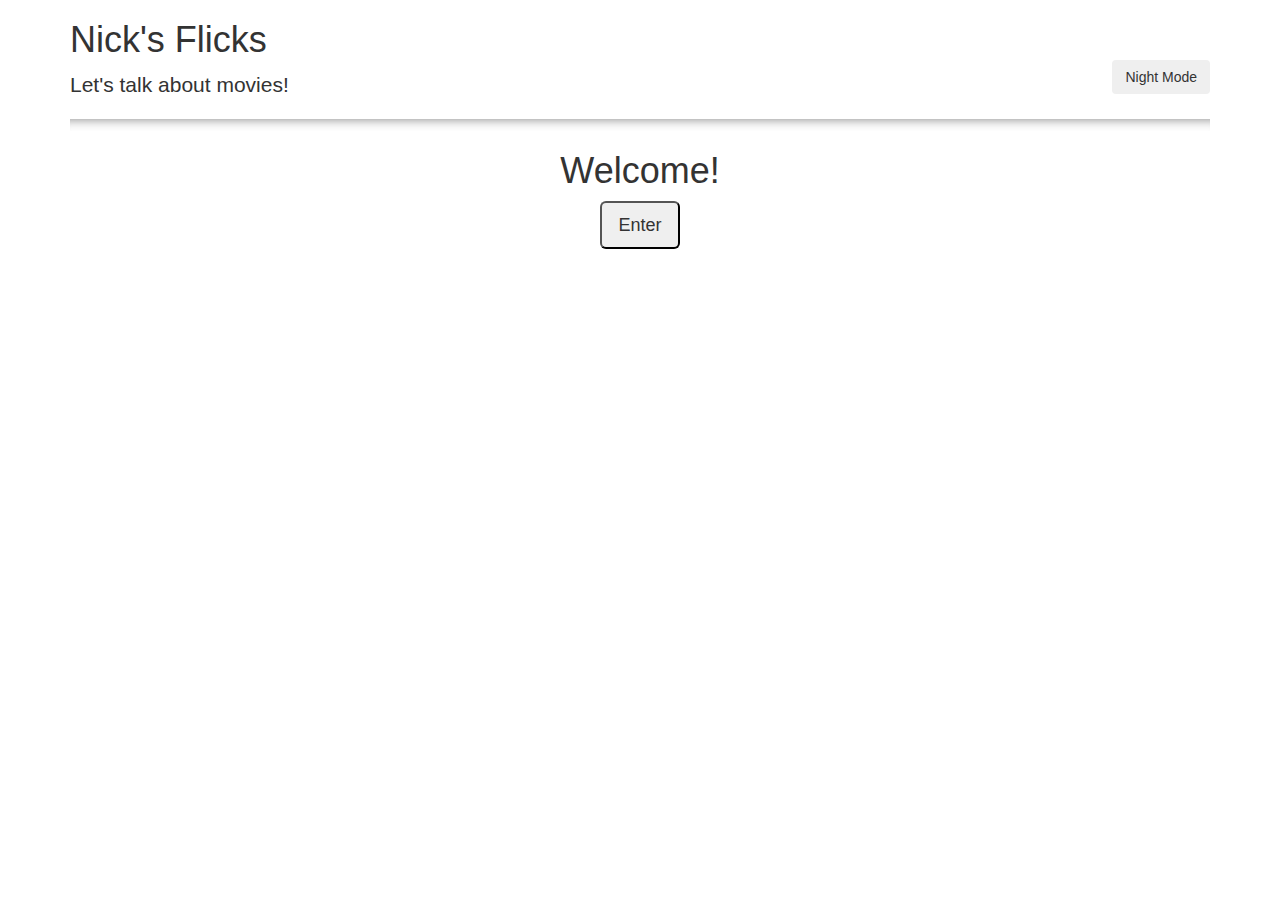
<file: index.html>
<html lang="en" ng-app="nicksflix">
  <head>
    <title>Nick's Flix</title>
    <script src="lib/angular.js"></script>
    <script src="lib/angular-ui-router.js"></script>
    <script src="lib/ui-bootstrap-0.13.4.js"></script>
    <script src="app.js"></script>
    <script src="controllers/ReviewsController.js"></script>
    <script src="controllers/ReviewFindController.js"></script>
    <script src="services/ReviewsFactory.js"></script>
    <script src="services/UtilitiesFactory.js"></script>
    <script src="directives/myDirectives.js"></script>
    <link rel="stylesheet" href="css/bootstrap.css" type="text/css">
    <link rel="stylesheet" href="css/styles.css" type="text/css">
  </head>
  <body>
    <div class="container">
      <div ui-view="header"></div>
      <div ui-view="body"></div>
    </div>
  </body>
</html>
</file>
<file: css/styles.css>
hr {
  height: 12px;
  border: 0;
  box-shadow: inset 0 12px 12px -12px rgba(0, 0, 0, 0.5);
  clear: both;
}

textarea {
  resize: none;
}

input {
  font-weight: bold;
}

.alignleft {
  float: left;
}

.alignright {
  float: right;
  transform: translateY(60px);
}

.night-mode {
  background-color: black;
  -webkit-filter: invert(100%);
}

.review {
  transform: translateY(-20px);
  padding: 0px 50px;
}
</file>
